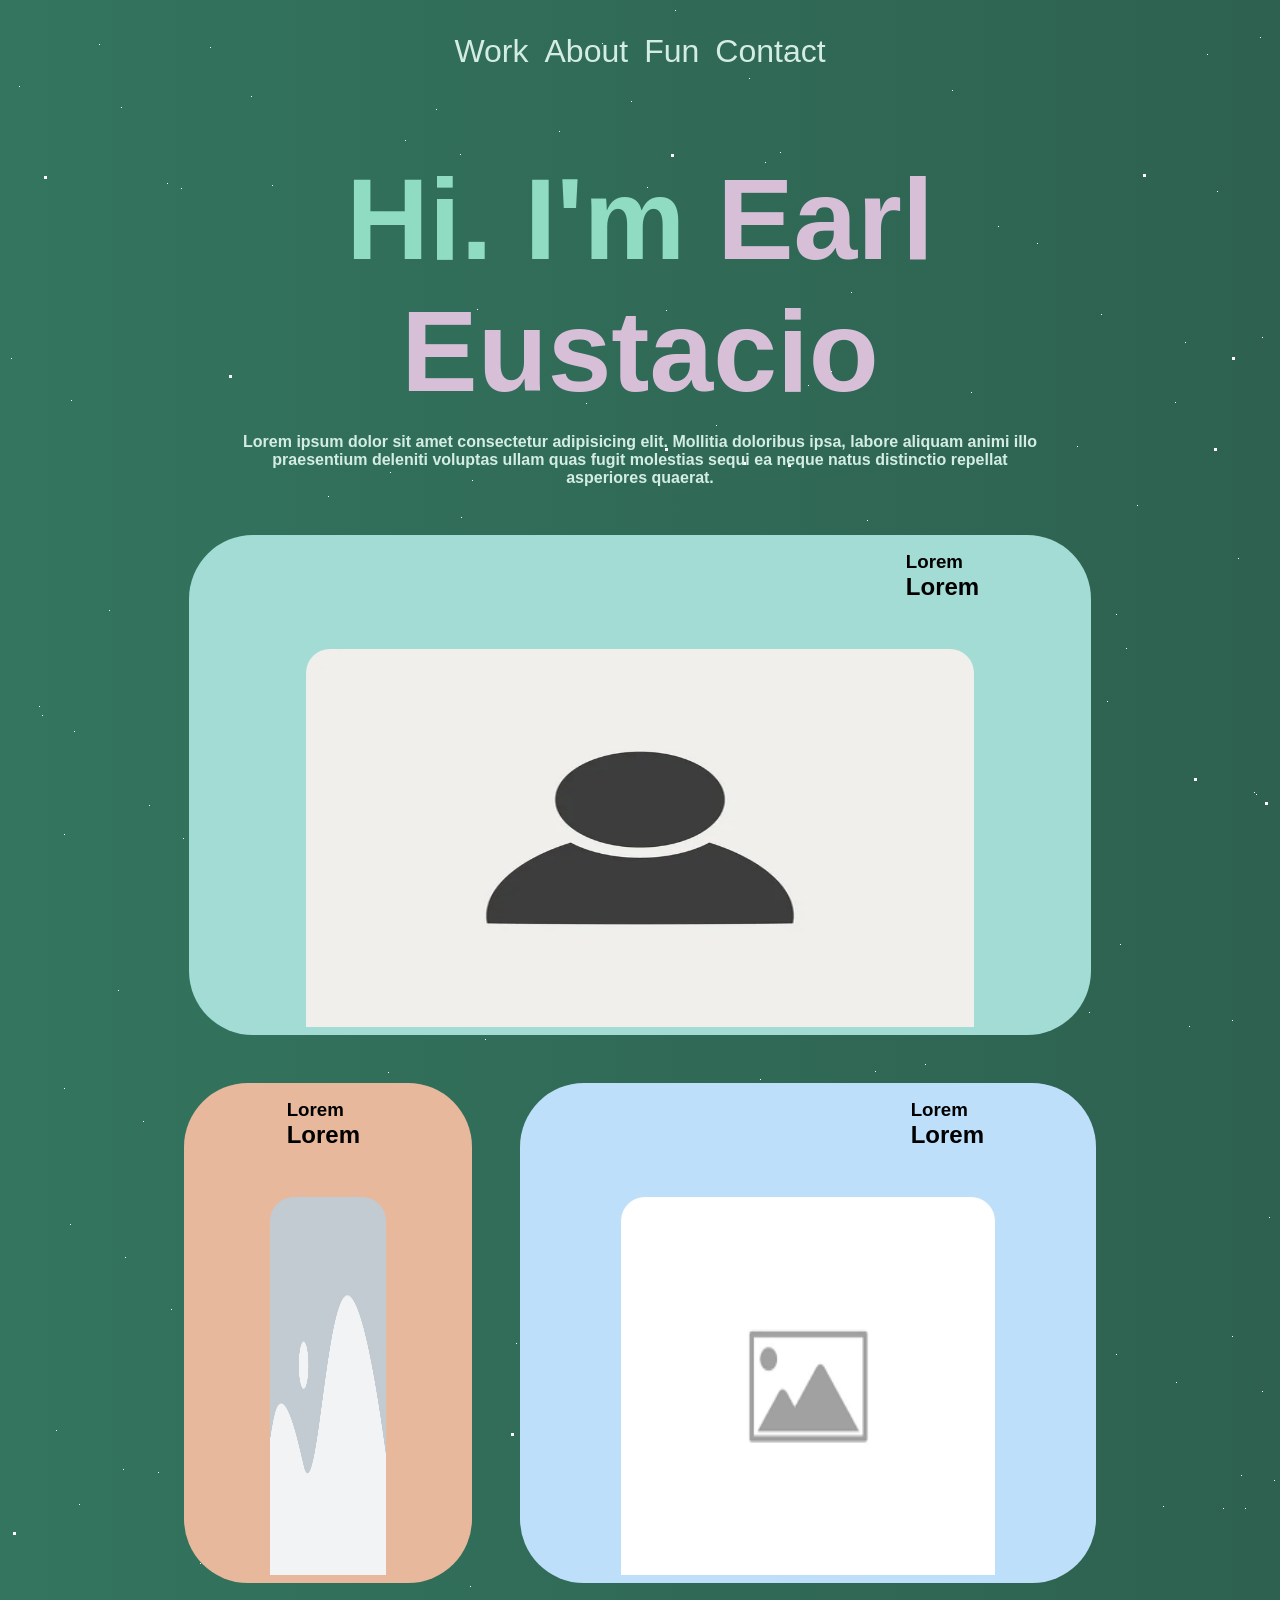
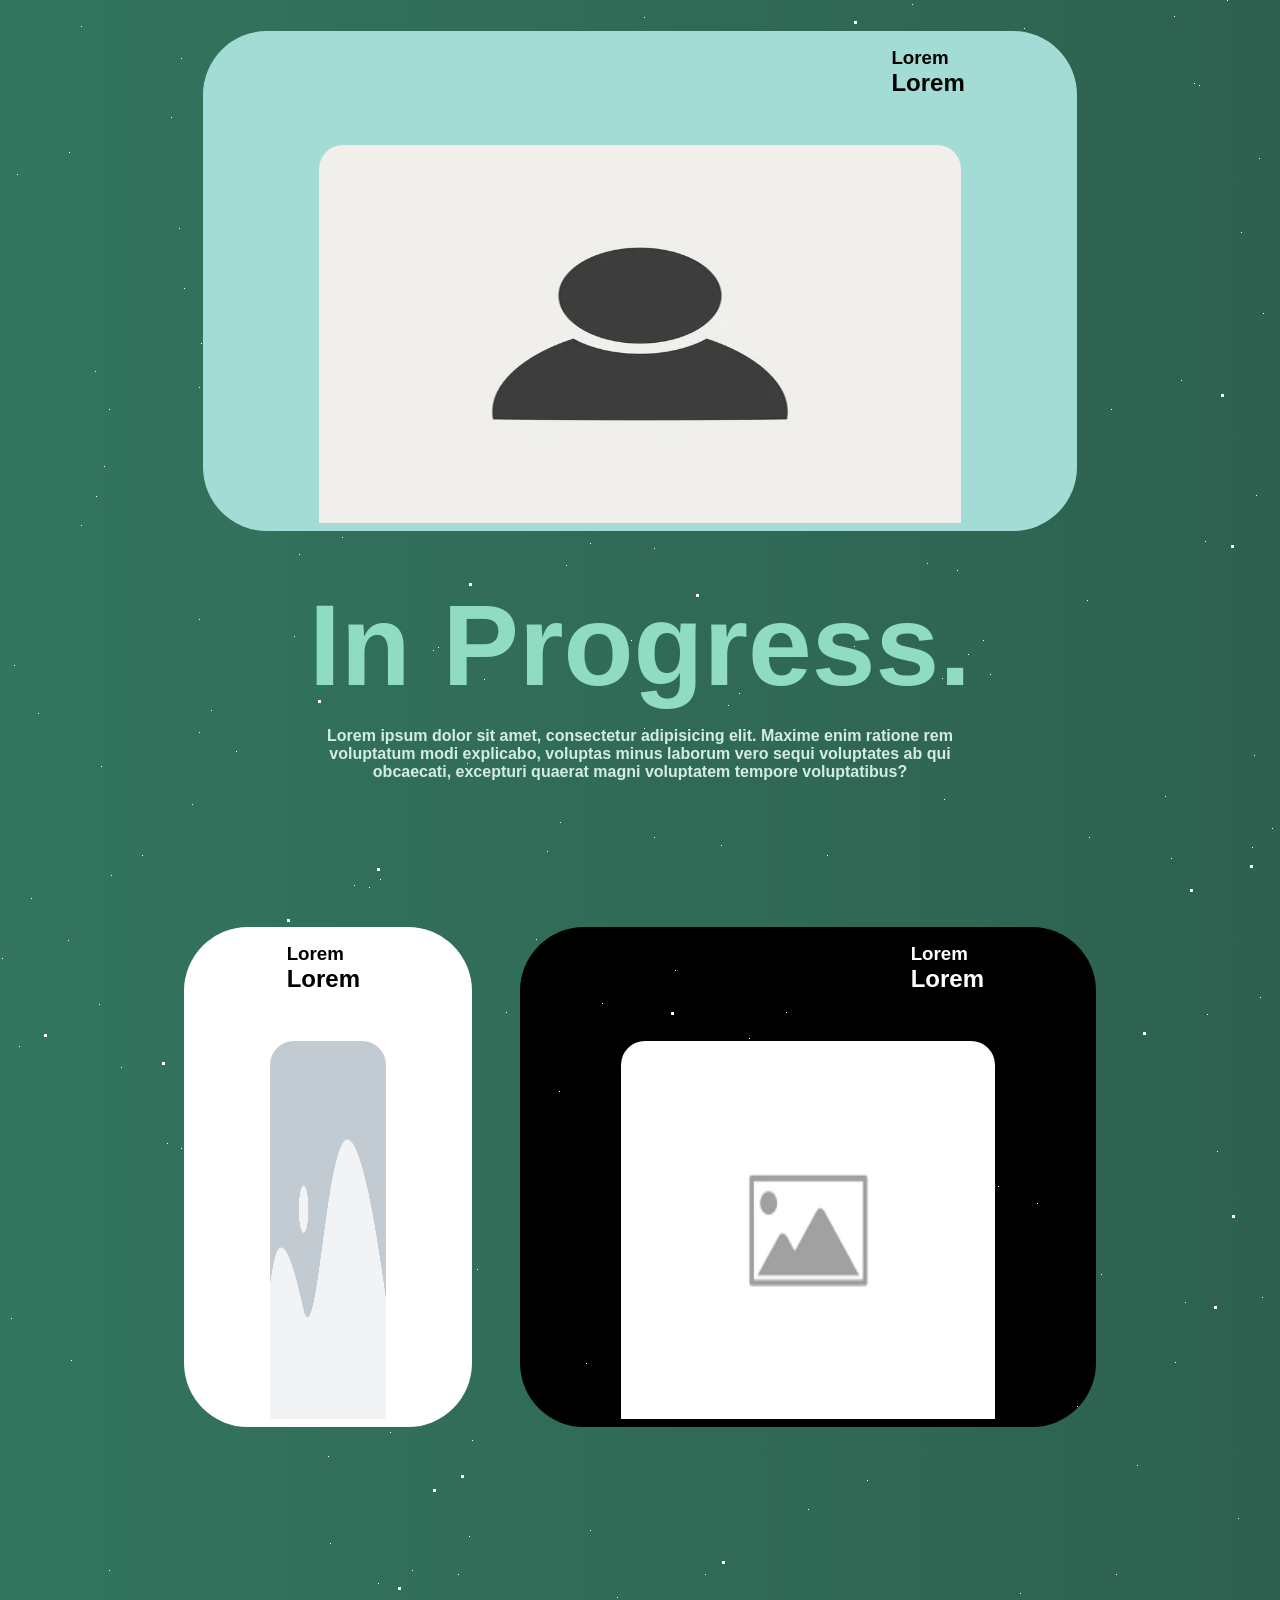
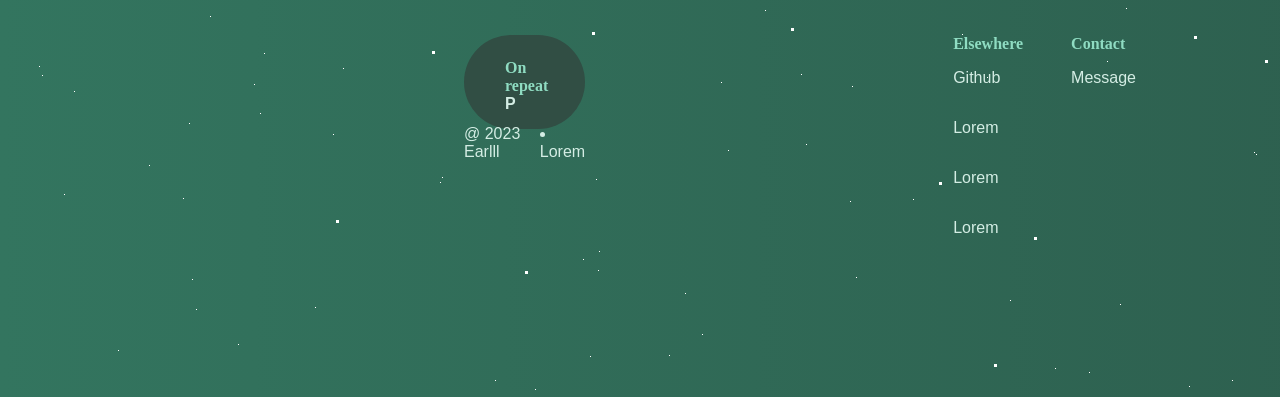
<file: index.html>
<!DOCTYPE html>
<html lang="en">
<head>
    <meta charset="UTF-8">
    <meta http-equiv="X-UA-Compatible" content="IE=edge">
    <meta name="viewport" content="width=device-width, initial-scale=1.0">
    <title>Sample 3</title>
    <link rel="icon" href="Images/icon.png" type="image/x-icon">
    <link rel="stylesheet" href="style.css">
</head>
<body>
    <div class="wrapper">
        <div class="particle"></div>
            <header>
                <nav>
                    <ul>
                        <li><a href="">Work</a></li>
                        <li><a href="">About</a></li>
                        <li><a href="">Fun</a></li>
                        <li><a href="">Contact</a></li>
                    </ul>
                </nav>
            </header>
        <div class="particle"></div>    
            <main>
                <div class="Introduction">
                    <h1>Hi. I'm <span class="glitch">Earl</span></h1>
                    <h1><span class="glitch2">Eustacio</span></h1>
                    <div class="parag">
                        <p>Lorem ipsum dolor sit amet consectetur adipisicing elit. Mollitia doloribus ipsa, labore aliquam animi illo praesentium deleniti voluptas ullam quas fugit molestias sequi ea neque natus distinctio repellat asperiores quaerat.</p>
                    </div>
                </div>

                <div class="cards-container">
                    <div class="cards">
                        <div class="description">
                            <h3>Lorem</h3>
                            <h2>Lorem</h2>
                        </div>
                        <div class="image-container">
                            <div class="box">
                                <img src="Images/1.jpg" alt="">
                            </div>
                            <p class="image-description">Lorem ipsum dolor, sit amet iditate nemo.</p>
                        </div>
                    </div>
                    <div class="cards">
                        <div class="description">
                            <h3>Lorem</h3>
                            <h2>Lorem</h2>
                        </div>
                        <div class="image-container">
                            <div class="box">
                                <img src="Images/2.jpg" alt="">
                            </div>
                            <p class="image-description">Lorem ipsum dolor, sit amet iditate nemo.</p>
                        </div>
                    </div>
                    <div class="cards">
                        <div class="description">
                            <h3>Lorem</h3>
                            <h2>Lorem</h2>
                        </div>
                        <div class="image-container">
                            <div class="box">
                                <img src="Images/3.png" alt="">
                            </div>
                            <p class="image-description">Lorem ipsum dolor, sit amet iditate nemo.</p>
                        </div>
                    </div>
                    <div class="cards">
                        <div class="description">
                            <h3>Lorem</h3>
                            <h2>Lorem</h2>
                        </div>
                        <div class="image-container">
                            <div class="box">
                                <img src="Images/1.jpg" alt="">
                            </div>
                            <p class="image-description">Lorem ipsum dolor, sit amet iditate nemo.</p>
                        </div>
                    </div>

                    <div class="cards">
                        <h1>In Progress.</h1>
                        <div class="parag">
                            <p>Lorem ipsum dolor sit amet, consectetur adipisicing elit. Maxime enim ratione rem voluptatum modi explicabo, voluptas minus laborum vero sequi voluptates ab qui obcaecati, excepturi quaerat magni voluptatem tempore voluptatibus?</p>
                        </div>
                    </div>

                    <div class="cards">
                        <div class="description">
                            <h3>Lorem</h3>
                            <h2>Lorem</h2>
                        </div>
                        <div class="image-container">
                            <div class="box">
                                <img src="Images/2.jpg" alt="">
                            </div>
                            <p class="image-description">Lorem ipsum dolor, sit amet iditate nemo.</p>
                        </div>
                    </div>
                    <div class="cards">
                        <div class="description">
                            <h3>Lorem</h3>
                            <h2>Lorem</h2>
                        </div>
                        <div class="image-container">
                            <div class="box">
                                <img src="Images/3.png" alt="">
                            </div>
                            <p class="image-description">Lorem ipsum dolor, sit amet iditate nemo.</p>
                        </div>
                    </div>
                </div>
            </main>
        <div class="particle"></div>
            <footer>
                <div class="spotify-container">
                    <div class="spotify">
                        <div class="logo"></div>
                        <div class="song">
                            <h4>On repeat</h4>
                            <p>P</p>
                        </div>
                    </div>
                </div>
                <div class="make">
                    <ol class="">
                        <li>@ 2023 Earlll</li>
                        <li class="animation">Lorem</li>
                    </ol>
                </div>
                <div class="contact1">
                    <div class="list">
                        <h4>Elsewhere</h4>
                        <ul>
                            <li><a href="">Github</a></li>
                            <li><a href="">Lorem</a></li>
                            <li><a href="">Lorem</a></li>
                            <li><a href="">Lorem</a></li>
                        </ul>
                    </div>
                </div>
                <div class="contact2">
                    <div class="list">
                        <h4>Contact</h4>
                        <ul>
                            <li><a href="">Message</a></li>
                        </ul>
                    </div>
                </div>
            </footer>
    </div>


    
</body>
</html>
</file>
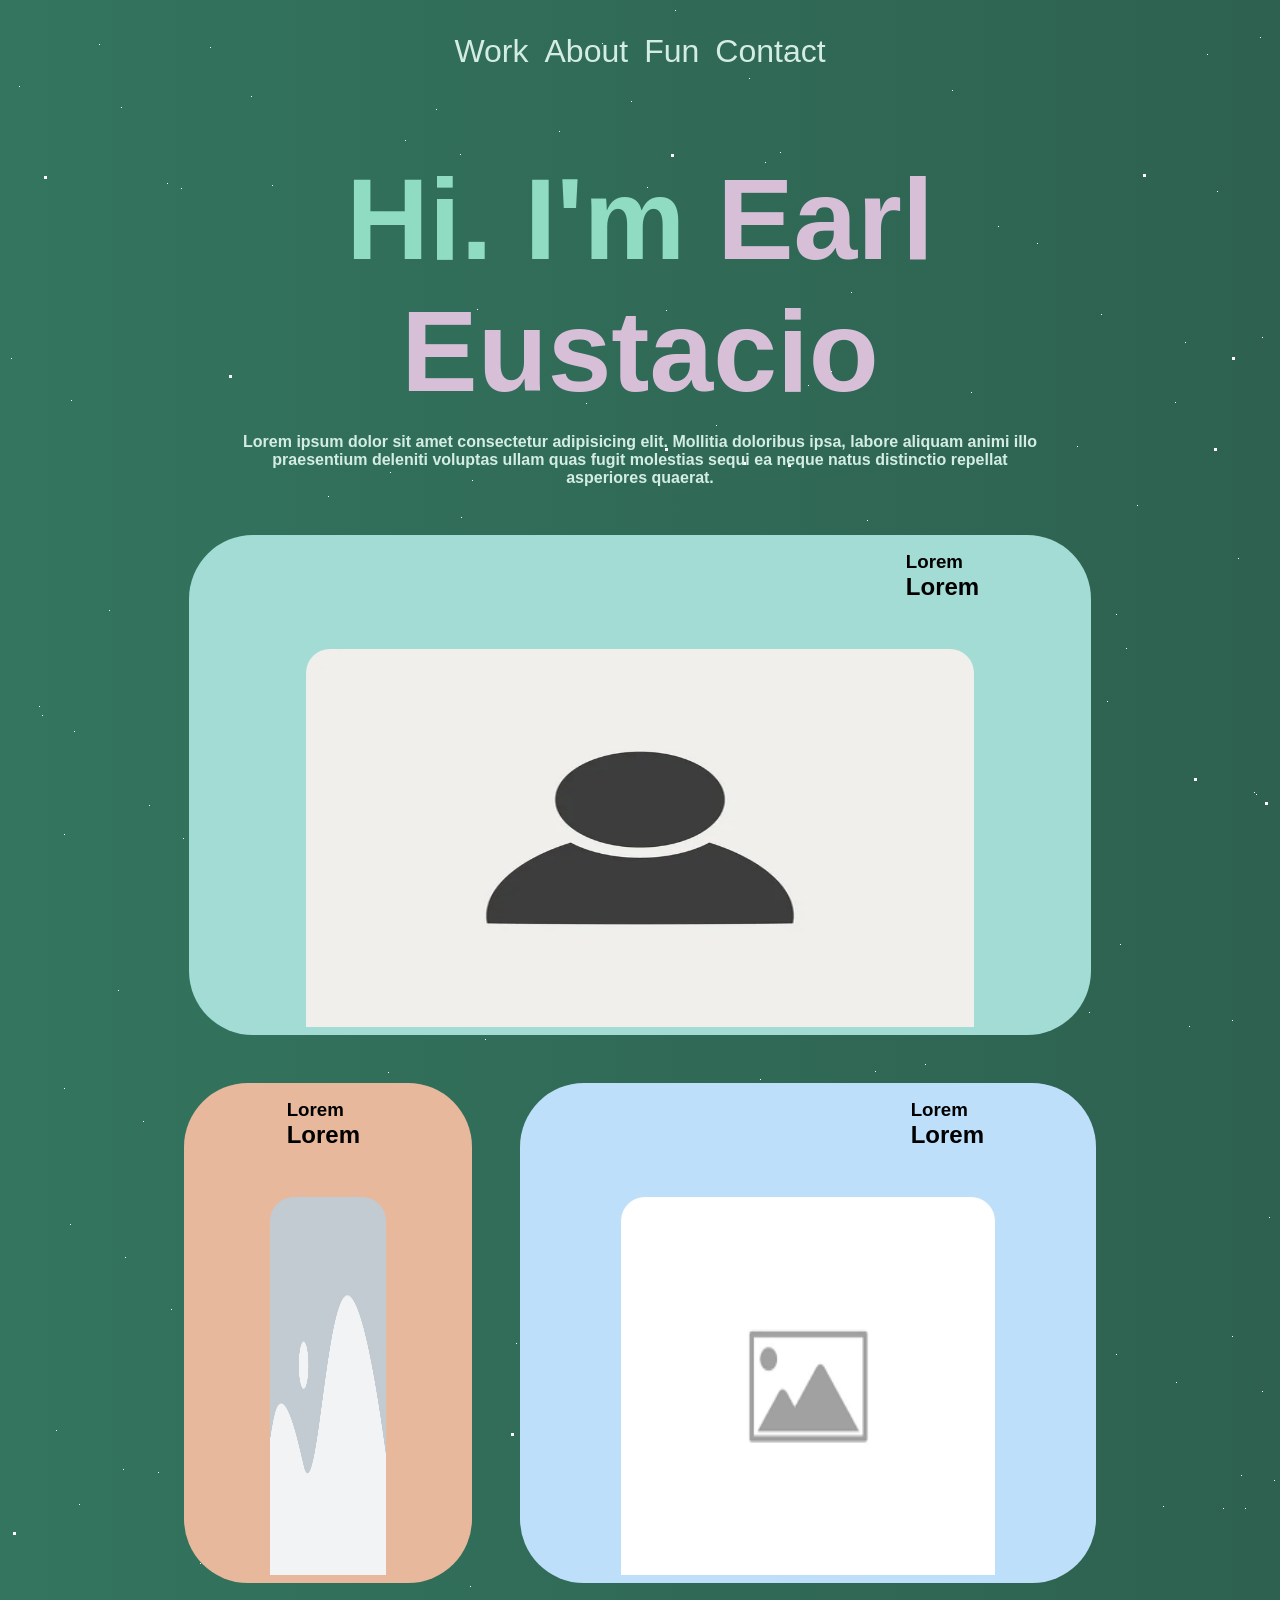
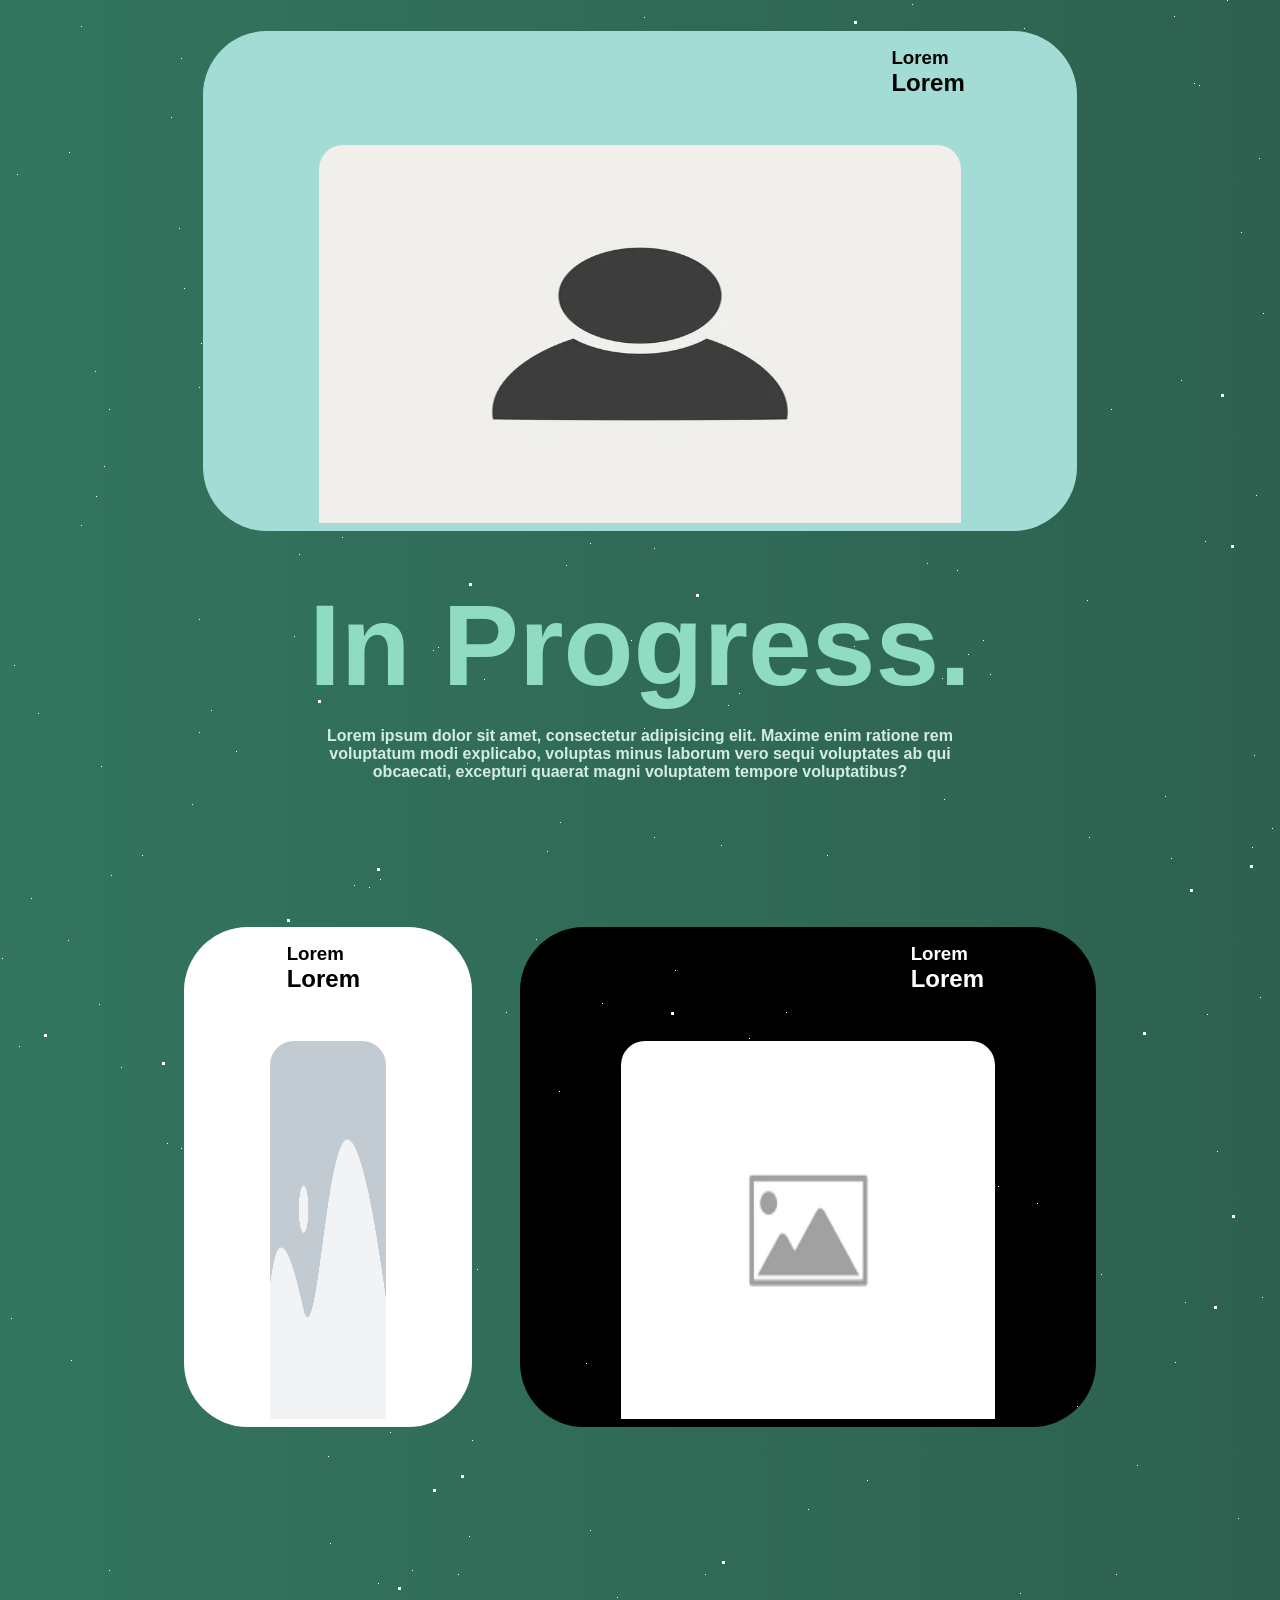
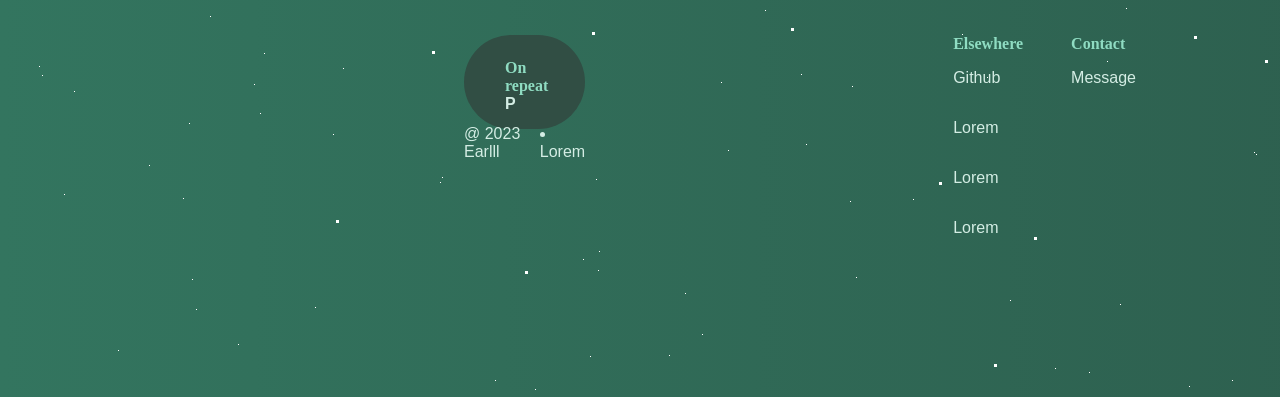
<file: Sample 3/index.html>
<!DOCTYPE html>
<html lang="en">
<head>
    <meta charset="UTF-8">
    <meta http-equiv="X-UA-Compatible" content="IE=edge">
    <meta name="viewport" content="width=device-width, initial-scale=1.0">
    <title>Sample 3</title>
    <link rel="stylesheet" href="style.css">
</head>
<body>
    <div class="wrapper">
        <div class="particle"></div>
            <header>
                <nav>
                    <ul>
                        <li><a href="">Work</a></li>
                        <li><a href="">About</a></li>
                        <li><a href="">Fun</a></li>
                        <li><a href="">Contact</a></li>
                    </ul>
                </nav>
            </header>
        <div class="particle"></div>
            <main>
                <div class="Introduction">
                    <h1>Hi. I'm <span class="glitch">Earl</span></h1>
                    <h1><span class="glitch2">Eustacio</span></h1>
                    <div class="parag">
                        <p>Lorem ipsum dolor sit amet consectetur adipisicing elit. Mollitia doloribus ipsa, labore aliquam animi illo praesentium deleniti voluptas ullam quas fugit molestias sequi ea neque natus distinctio repellat asperiores quaerat.</p>
                    </div>
                </div>

                <div class="cards-container">
                    <div class="cards">
                        <div class="description">
                            <h3>Lorem</h3>
                            <h2>Lorem</h2>
                        </div>
                        <div class="image-container">
                            <div class="box">
                                <img src="Images/1.jpg" alt="">
                            </div>
                            <p class="image-description">Lorem ipsum dolor, sit amet iditate nemo.</p>
                        </div>
                    </div>
                    <div class="cards">
                        <div class="description">
                            <h3>Lorem</h3>
                            <h2>Lorem</h2>
                        </div>
                        <div class="image-container">
                            <div class="box">
                                <img src="Images/2.jpg" alt="">
                            </div>
                            <p class="image-description">Lorem ipsum dolor, sit amet iditate nemo.</p>
                        </div>
                    </div>
                    <div class="cards">
                        <div class="description">
                            <h3>Lorem</h3>
                            <h2>Lorem</h2>
                        </div>
                        <div class="image-container">
                            <div class="box">
                                <img src="Images/3.png" alt="">
                            </div>
                            <p class="image-description">Lorem ipsum dolor, sit amet iditate nemo.</p>
                        </div>
                    </div>
                    <div class="cards">
                        <div class="description">
                            <h3>Lorem</h3>
                            <h2>Lorem</h2>
                        </div>
                        <div class="image-container">
                            <div class="box">
                                <img src="Images/1.jpg" alt="">
                            </div>
                            <p class="image-description">Lorem ipsum dolor, sit amet iditate nemo.</p>
                        </div>
                    </div>

                    <div class="cards">
                        <h1>In Progress.</h1>
                        <div class="parag">
                            <p>Lorem ipsum dolor sit amet, consectetur adipisicing elit. Maxime enim ratione rem voluptatum modi explicabo, voluptas minus laborum vero sequi voluptates ab qui obcaecati, excepturi quaerat magni voluptatem tempore voluptatibus?</p>
                        </div>
                    </div>

                    <div class="cards">
                        <div class="description">
                            <h3>Lorem</h3>
                            <h2>Lorem</h2>
                        </div>
                        <div class="image-container">
                            <div class="box">
                                <img src="Images/2.jpg" alt="">
                            </div>
                            <p class="image-description">Lorem ipsum dolor, sit amet iditate nemo.</p>
                        </div>
                    </div>
                    <div class="cards">
                        <div class="description">
                            <h3>Lorem</h3>
                            <h2>Lorem</h2>
                        </div>
                        <div class="image-container">
                            <div class="box">
                                <img src="Images/3.png" alt="">
                            </div>
                            <p class="image-description">Lorem ipsum dolor, sit amet iditate nemo.</p>
                        </div>
                    </div>
                </div>
            </main>
        <div class="particle"></div>
            <footer>
                <div class="spotify-container">
                    <div class="spotify">
                        <div class="logo"></div>
                        <div class="song">
                            <h4>On repeat</h4>
                            <p>P</p>
                        </div>
                    </div>
                </div>
                <div class="make">
                    <ol class="">
                        <li>@ 2023 Earlll</li>
                        <li class="animation">Lorem</li>
                    </ol>
                </div>
                <div class="contact1">
                    <div class="list">
                        <h4>Elsewhere</h4>
                        <ul>
                            <li><a href="">Github</a></li>
                            <li><a href="">Lorem</a></li>
                            <li><a href="">Lorem</a></li>
                            <li><a href="">Lorem</a></li>
                        </ul>
                    </div>
                </div>
                <div class="contact2">
                    <div class="list">
                        <h4>Contact</h4>
                        <ul>
                            <li><a href="">Message</a></li>
                        </ul>
                    </div>
                </div>
            </footer>
    </div>


    
</body>
</html>
</file>
<file: style.css>
* {
    margin: 0;
    padding: 0;
    box-sizing: border-box;
}

body{
    color: var(--color--green400);
    background-color: var(--color-green800);
}
/* scrollbar */
::-webkit-scrollbar{
    width: 12px;
}
::-webkit-scrollbar-thumb{
    border: 2px solid rgb(10,21,36);
    border-radius: 10px;
    background-color: var(--color--green300);
}
/* animations */
.wrapper{
    background: linear-gradient(270deg, #0a1b12, #233831, #33755f);
    background-size: 600% 600%;

    -webkit-animation: AnimationName 20s ease infinite;
    animation: AnimationName 20s ease infinite;
}
@-webkit-keyframes AnimationName {
    0%{background-position:0% 50%}
    50%{background-position:100% 50%}
    100%{background-position:0% 50%}
}
@keyframes AnimationName {
    0%{background-position:0% 50%}
    50%{background-position:100% 50%}
    100%{background-position:0% 50%}
}
/* particles */
.particle,
.particle::after {
  background: transparent;
}
.particle::after {
  position: absolute;
  content: '';
  top: 2560px;
}
.particle:nth-child(1) {
  animation: particles 60s linear infinite;
}
.particle:nth-child(1), .particle:nth-child(1)::after {
  box-shadow: 0 0 white, 1342px 1684px white, 2505px 2293px white, 1873px 347px white, 2254px 1148px white, 664px 1217px white, 2124px 454px white, 64px 1088px white, 1361px 2294px white, 566px 1490px white, 405px 140px white, 786px 52px white, 856px 917px white, 942px 2278px white, 2549px 129px white, 913px 839px white, 808px 549px white, 171px 1717px white, 1934px 575px white, 601px 1577px white, 516px 1343px white, 1353px 2303px white, 787px 1996px white, 1256px 794px white, 544px 1644px white, 2147px 533px white, 1713px 2362px white, 2182px 1622px white, 1557px 689px white, 1036px 1736px white, 354px 2485px white, 1480px 135px white, 2493px 2179px white, 461px 517px white, 343px 708px white, 663px 1851px white, 189px 763px white, 416px 1249px white, 2319px 1880px white, 2024px 2270px white, 330px 583px white, 617px 637px white, 310px 2064px white, 669px 1185px white, 1729px 2133px white, 765px 162px white, 1579px 250px white, 142px 2455px white, 2224px 334px white, 1181px 1980px white, 402px 1139px white, 2245px 2163px white, 2154px 2269px white, 1980px 1569px white, 184px 1888px white, 2357px 1439px white, 1426px 575px white, 485px 1039px white, 987px 717px white, 2498px 1764px white, 2286px 73px white, 71px 400px white, 2330px 837px white, 2412px 1438px white, 256px 1503px white, 2517px 2463px white, 199px 2219px white, 951px 1428px white, 123px 1469px white, 1789px 285px white, 1995px 2128px white, 1609px 1652px white, 2035px 67px white, 1223px 1508px white, 1526px 2182px white, 2502px 1913px white, 2553px 253px white, 1850px 2503px white, 101px 2366px white, 1642px 2061px white, 448px 1968px white, 1336px 99px white, 1077px 446px white, 258px 1233px white, 1474px 430px white, 1667px 820px white, 1963px 661px white, 209px 2558px white, 722px 1656px white, 1260px 37px white, 390px 472px white, 2077px 1573px white, 2169px 2544px white, 971px 392px white, 464px 2092px white, 998px 226px white, 38px 2313px white, 898px 1267px white, 469px 576px white, 920px 1422px white, 293px 2018px white, 654px 2437px white, 1726px 1144px white, 2379px 1086px white, 598px 910px white, 854px 2246px white, 1368px 47px white, 1232px 1336px white, 760px 1079px white, 2216px 949px white, 1232px 1020px white, 1828px 971px white, 2284px 1014px white, 768px 1252px white, 631px 101px white, 1695px 1337px white, 342px 2137px white, 801px 714px white, 1717px 968px white, 1925px 722px white, 1171px 2458px white, 1872px 528px white, 2526px 1021px white, 1116px 1354px white, 2358px 958px white, 199px 1987px white, 1676px 1889px white, 1303px 193px white, 959px 1982px white, 1263px 1913px white, 1695px 297px white, 495px 1020px white, 2207px 64px white, 1719px 2526px white, 2125px 2156px white, 831px 371px white, 2481px 88px white, 2534px 1959px white, 149px 805px white, 181px 188px white, 2251px 642px white, 2216px 1937px white, 1783px 2236px white, 1227px 1600px white, 291px 2112px white, 2443px 573px white, 2307px 447px white, 2096px 1168px white, 2202px 560px white, 1566px 1862px white, 1523px 733px white, 1262px 337px white, 1165px 2396px white, 827px 2455px white, 1241px 1475px white, 631px 2240px white, 2129px 1418px white, 875px 1071px white, 1194px 1683px white, 1031px 1679px white, 1540px 1103px white, 1217px 191px white, 56px 1430px white, 2295px 2162px white, 806px 784px white, 99px 44px white, 2036px 1917px white, 851px 292px white, 311px 2552px white, 2144px 2537px white, 1558px 2325px white, 2170px 1924px white, 2400px 166px white, 1656px 2224px white, 1241px 1832px white, 328px 496px white, 1636px 2135px white, 1075px 1831px white, 2344px 550px white, 1872px 1176px white, 1245px 1508px white, 890px 1264px white, 1821px 1271px white, 2248px 534px white, 1430px 563px white, 235px 1195px white, 1938px 1533px white, 1936px 829px white, 412px 610px white, 1137px 505px white, 1771px 733px white, 702px 974px white, 2269px 1901px white, 2184px 506px white, 811px 2548px white, 104px 2066px white, 536px 2539px white, 2429px 1475px white, 70px 1224px white, 1238px 558px white, 1792px 1288px white, 1422px 2352px white, 1677px 1240px white, 2328px 112px white, 238px 984px white, 1023px 1792px white, 1727px 1777px white, 2349px 1251px white, 2111px 413px white, 1086px 1184px white, 1207px 54px white, 1766px 168px white, 644px 2328px white, 199px 2332px white, 1254px 2355px white, 274px 1789px white, 1518px 2496px white, 2491px 932px white, 436px 109px white, 1830px 1500px white, 1055px 1008px white, 378px 623px white, 2080px 2044px white, 260px 753px white, 2097px 1349px white, 2237px 197px white, 1834px 177px white, 2406px 791px white, 1723px 212px white, 916px 1407px white, 369px 2071px white, 734px 1914px white, 427px 1570px white, 196px 949px white, 192px 2404px white, 1101px 314px white, 1577px 2019px white, 774px 1939px white, 1656px 349px white, 109px 610px white, 528px 1799px white, 852px 726px white, 2416px 1988px white, 1034px 1162px white, 2119px 1063px white, 42px 715px white, 2194px 2495px white, 333px 774px white, 1176px 1382px white, 983px 2240px white, 31px 2498px white, 1516px 1556px white, 1908px 1475px white, 595px 1820px white, 210px 656px white, 547px 2451px white, 2228px 1029px white, 2513px 2250px white, 1583px 1582px white, 1844px 545px white, 1871px 418px white, 968px 2254px white, 466px 1154px white, 727px 2240px white, 720px 2005px white, 1968px 1398px white, 1111px 2009px white, 654px 2148px white, 1003px 1361px white, 1971px 1393px white, 2531px 2443px white, 912px 1604px white, 323px 1664px white, 2447px 933px white, 560px 2422px white, 2004px 194px white, 669px 995px white, 1199px 1685px white, 602px 43px white, 988px 1270px white, 535px 1029px white, 2371px 1127px white, 372px 1223px white, 2549px 2151px white, 484px 2279px white, 1346px 916px white, 375px 1444px white, 1262px 1391px white, 2158px 2478px white, 1254px 792px white, 867px 520px white, 2144px 2376px white, 1477px 1021px white, 2539px 1958px white, 2017px 702px white, 201px 1943px white, 1573px 776px white, 14px 2265px white, 2139px 1291px white, 621px 1641px white, 299px 2154px white, 433px 2250px white, 1037px 243px white, 2094px 801px white, 118px 990px white, 1843px 878px white, 2500px 1279px white, 2097px 2246px white, 2045px 70px white, 1274px 1480px white, 962px 674px white, 2497px 160px white, 2516px 278px white, 841px 2050px white, 1120px 944px white, 1638px 678px white, 2511px 1637px white, 1727px 1365px white, 2100px 1619px white, 506px 52px white, 442px 817px white, 1753px 2557px white, 1751px 2237px white, 2084px 707px white, 739px 2293px white, 2528px 294px white, 1805px 316px white, 477px 2105px white, 369px 2487px white, 1876px 826px white, 470px 1586px white, 158px 1472px white, 380px 2479px white, 1024px 1628px white, 585px 1707px white, 840px 1241px white, 2052px 963px white, 2390px 94px white, 660px 1875px white, 1020px 633px white, 409px 355px white, 1089px 1012px white, 583px 899px white, 388px 1072px white, 69px 1752px white, 1852px 1136px white, 721px 722px white, 1551px 2204px white, 111px 2475px white, 1070px 1954px white, 96px 2096px white, 466px 1253px white, 664px 360px white, 143px 1121px white, 1793px 1301px white, 647px 187px white, 2049px 2237px white, 596px 819px white, 1412px 2200px white, 272px 185px white, 1087px 2200px white, 1185px 342px white, 2317px 330px white, 19px 86px white, 909px 2226px white, 2083px 760px white, 2428px 1626px white, 2507px 913px white, 1718px 864px white, 1175px 402px white, 559px 131px white, 1839px 1285px white, 2346px 1739px white, 1798px 1369px white, 2268px 1537px white, 458px 614px white, 2383px 1267px white, 927px 2163px white, 1604px 2036px white, 260px 2543px white, 1953px 804px white, 1010px 940px white, 1126px 648px white, 2174px 1776px white, 1901px 1051px white, 1988px 298px white, 863px 1934px white, 799px 2337px white, 790px 1913px white, 2346px 728px white, 1392px 5px white, 1682px 401px white, 613px 1686px white, 1019px 1687px white, 81px 2125px white, 2475px 2015px white, 311px 2026px white, 1593px 2480px white, 716px 425px white, 1416px 1336px white, 2080px 2159px white, 1705px 1623px white, 183px 838px white, 1392px 1479px white, 2064px 2422px white, 2099px 231px white, 1308px 2185px white, 590px 570px white, 721px 2445px white, 666px 310px white, 1609px 2425px white, 1441px 1210px white, 1775px 2272px white, 17px 1774px white, 2511px 1116px white, 590px 2143px white, 1324px 1163px white, 81px 1626px white, 167px 183px white, 460px 154px white, 1929px 430px white, 1163px 1506px white, 728px 2305px white, 1326px 2446px white, 326px 2265px white, 2448px 2471px white, 1062px 1677px white, 807px 2062px white, 1607px 1126px white, 728px 790px white, 488px 2245px white, 1706px 641px white, 1702px 1882px white, 1089px 2437px white, 2150px 254px white, 557px 1550px white, 1883px 1975px white, 1427px 1389px white, 1707px 1879px white, 1373px 747px white, 1269px 1217px white, 217px 1863px white, 2268px 392px white, 942px 1534px white, 2038px 2289px white, 2032px 602px white, 1744px 760px white, 2261px 684px white, 1259px 1758px white, 1727px 2066px white, 599px 891px white, 611px 1947px white, 1494px 2054px white, 675px 10px white, 1593px 1689px white, 1327px 640px white, 2068px 1621px white, 705px 614px white, 1846px 1130px white, 125px 1257px white, 2502px 2472px white, 200px 1563px white, 1524px 641px white, 2351px 778px white, 1454px 2063px white, 990px 2274px white, 1912px 744px white, 2121px 726px white, 2100px 1575px white, 417px 1580px white, 1116px 614px white, 1788px 1726px white, 1296px 2088px white, 1523px 2091px white, 1252px 2447px white, 1864px 1559px white, 1471px 1072px white, 1778px 822px white, 1916px 534px white, 2010px 722px white, 1840px 869px white, 644px 1617px white, 2249px 2039px white, 2229px 1928px white, 1888px 420px white, 685px 933px white, 1107px 701px white, 1876px 1835px white, 721px 2532px white, 1935px 2244px white, 983px 1340px white, 39px 706px white, 2337px 97px white, 2552px 245px white, 1272px 2428px white, 179px 1828px white, 1913px 1568px white, 210px 47px white, 2293px 863px white, 254px 724px white, 1470px 1359px white, 332px 1491px white, 2311px 301px white, 1480px 2560px white, 251px 96px white, 1619px 2176px white, 2469px 1038px white, 1793px 2288px white, 284px 1904px white, 850px 841px white, 1688px 1752px white, 192px 919px white, 472px 480px white, 121px 107px white, 1653px 1482px white, 109px 2009px white, 74px 731px white, 315px 947px white, 64px 834px white, 957px 2170px white, 326px 2239px white, 95px 1971px white, 1174px 1616px white, 780px 152px white, 1588px 404px white, 68px 2540px white, 749px 78px white, 236px 2351px white, 477px 1650px white, 440px 822px white, 1205px 2141px white, 586px 403px white, 952px 90px white, 795px 1203px white, 2084px 999px white, 637px 1108px white, 1793px 33px white, 2340px 1486px white, 211px 2310px white, 2483px 2089px white, 2267px 1470px white, 438px 2247px white, 209px 1777px white, 2397px 2294px white, 2164px 100px white, 2px 2558px white, 79px 1504px white, 181px 1658px white, 1608px 2105px white, 765px 650px white, 2382px 2354px white, 1688px 2285px white, 1479px 155px white, 636px 2552px white, 618px 1633px white, 1930px 108px white, 566px 2165px white, 1961px 1007px white, 2497px 2245px white, 735px 1855px white, 2235px 2203px white, 1189px 1026px white, 467px 2363px white, 2079px 2464px white, 1699px 2156px white, 452px 318px white, 978px 1095px white, 2001px 148px white, 2474px 1317px white, 1983px 2216px white, 2060px 1258px white, 1359px 265px white, 2088px 1280px white, 2314px 1661px white, 1579px 21px white, 171px 1309px white, 294px 2236px white, 925px 1064px white, 2269px 1629px white, 11px 358px white, 808px 385px white, 1816px 128px white, 477px 309px white, 1993px 2126px white, 1256px 2095px white, 1395px 1265px white, 944px 2399px white, 2345px 2496px white, 1359px 1856px white, 1628px 1581px white, 1477px 777px white, 1562px 1422px white, 264px 693px white, 2244px 21px white, 1372px 854px white, 1615px 1537px white, 1504px 2371px white, 1465px 1518px white, 1315px 1782px white, 590px 996px white, 1911px 391px white;
  width: 1px;
  height: 1px;
}
.particle:nth-child(2) {
  animation: particles 120s linear infinite;
}
.particle:nth-child(2), .particle:nth-child(2)::after {
  box-shadow: 0 0 white, 1408px 312px white, 297px 1760px white, 601px 1087px white, 634px 240px white, 1746px 678px white, 1697px 37px white, 214px 902px white, 877px 39px white, 1569px 4px white, 401px 184px white, 1025px 1134px white, 1080px 1306px white, 499px 337px white, 1508px 2232px white, 2204px 1556px white, 586px 1879px white, 344px 863px white, 1204px 471px white, 673px 1248px white, 573px 1832px white, 1845px 259px white, 559px 1055px white, 1680px 902px white, 2311px 1833px white, 736px 1025px white, 1390px 1116px white, 2450px 1794px white, 1897px 2148px white, 770px 1959px white, 2023px 2365px white, 991px 1423px white, 1590px 585px white, 1854px 1021px white, 691px 2464px white, 552px 471px white, 418px 2471px white, 1623px 40px white, 662px 199px white, 1837px 635px white, 2016px 1020px white, 2142px 2041px white, 44px 868px white, 271px 656px white, 2248px 1267px white, 2027px 31px white, 204px 1675px white, 620px 147px white, 1894px 821px white, 2105px 1353px white, 2237px 1282px white, 375px 766px white, 379px 2135px white, 2321px 78px white, 91px 2160px white, 8px 909px white, 2547px 1557px white, 542px 1439px white, 2264px 50px white, 555px 521px white, 2071px 815px white, 2296px 221px white, 73px 2523px white, 2391px 213px white, 2290px 405px white, 1594px 1130px white, 141px 2397px white, 1402px 829px white, 2264px 238px white, 1401px 2455px white, 1390px 1994px white, 954px 620px white, 581px 1433px white, 857px 1481px white, 672px 2066px white, 423px 1928px white, 2244px 1606px white, 2297px 2053px white, 1195px 433px white, 1260px 257px white, 260px 56px white, 498px 548px white, 2142px 334px white, 2454px 7px white, 1312px 327px white, 1663px 214px white, 1239px 1430px white, 1118px 589px white, 682px 1513px white, 2264px 1314px white, 1342px 685px white, 1896px 1059px white, 79px 1580px white, 2027px 371px white, 1864px 2199px white, 854px 1791px white, 312px 1262px white, 1521px 1532px white, 308px 2540px white, 2433px 1124px white, 2291px 25px white, 740px 63px white, 2022px 2349px white, 2164px 393px white, 1911px 1363px white, 719px 434px white, 493px 288px white, 2442px 9px white, 134px 1429px white, 828px 2081px white, 1133px 1356px white, 249px 2361px white, 1839px 1029px white, 570px 1160px white, 325px 429px white, 2522px 225px white, 373px 1763px white, 541px 856px white, 189px 2319px white, 1035px 823px white, 65px 1417px white, 2520px 2410px white, 111px 323px white, 460px 1308px white, 2153px 495px white, 733px 87px white, 1523px 2059px white, 2465px 393px white, 2480px 2181px white, 2244px 1716px white, 454px 664px white, 1914px 1365px white, 1648px 1518px white, 966px 1235px white, 2053px 677px white, 1082px 1209px white, 1995px 1355px white, 1222px 781px white, 2463px 54px white, 607px 580px white, 1109px 1434px white, 1363px 1496px white, 1709px 423px white, 1655px 193px white, 692px 2461px white, 930px 28px white, 659px 1425px white, 1689px 299px white, 1134px 1220px white, 776px 2488px white, 1332px 927px white, 1809px 44px white, 208px 1681px white, 1812px 909px white, 202px 356px white, 294px 1502px white, 2155px 2437px white, 2137px 228px white, 92px 144px white, 253px 844px white, 2488px 82px white, 1704px 2512px white, 1047px 1459px white, 425px 1071px white, 2170px 2036px white, 13px 374px white, 288px 2127px white, 1914px 1622px white, 1980px 967px white, 1960px 2268px white, 2269px 1563px white, 2134px 767px white, 1817px 2369px white, 1458px 229px white, 1976px 654px white, 956px 537px white, 1342px 1321px white, 2251px 1093px white, 218px 2282px white, 1340px 1587px white, 173px 1701px white, 1449px 1377px white, 1350px 416px white, 1527px 1167px white, 1135px 784px white, 2006px 1526px white, 864px 2195px white, 2464px 2346px white, 913px 896px white, 1642px 626px white, 782px 367px white, 593px 2423px white, 1005px 1391px white, 2162px 1849px white, 1299px 1735px white, 2393px 74px white, 2472px 439px white, 946px 2430px white, 1432px 1628px white, 2010px 293px white, 1265px 136px white;
  width: 2px;
  height: 2px;
}
.particle:nth-child(3) {
  animation: particles 180s linear infinite;
}
.particle:nth-child(3), .particle:nth-child(3)::after {
  box-shadow: 0 0 white, 1950px 1915px white, 1695px 1684px white, 2549px 2211px white, 1567px 2334px white, 281px 1415px white, 432px 691px white, 1194px 676px white, 702px 1964px white, 44px 74px white, 1838px 289px white, 601px 1949px white, 1143px 72px white, 433px 529px white, 2480px 1098px white, 1190px 2387px white, 461px 515px white, 1282px 2055px white, 2107px 1097px white, 2271px 197px white, 525px 911px white, 1221px 1892px white, 1524px 1301px white, 1756px 1372px white, 1329px 1691px white, 2403px 346px white, 2078px 2155px white, 1034px 877px white, 336px 860px white, 287px 1930px white, 665px 346px white, 1406px 1827px white, 722px 601px white, 511px 1331px white, 645px 1626px white, 546px 1571px white, 13px 1430px white, 1963px 902px white, 1390px 2025px white, 939px 822px white, 2032px 1384px white, 2232px 2083px white, 1316px 1716px white, 2008px 803px white, 1994px 1929px white, 1651px 1624px white, 382px 1911px white, 162px 2560px white, 2010px 933px white, 1231px 2043px white, 1214px 346px white, 318px 2198px white, 1310px 312px white, 1232px 255px white, 1291px 1857px white, 1536px 1849px white, 743px 360px white, 994px 1004px white, 2334px 2389px white, 229px 273px white, 469px 2081px white, 287px 2417px white, 655px 1945px white, 1477px 809px white, 1520px 11px white, 1946px 672px white, 1556px 1986px white, 758px 1600px white, 377px 2366px white, 1896px 1352px white, 696px 2092px white, 2141px 2186px white, 2524px 365px white, 854px 1519px white, 1250px 2363px white, 1621px 2506px white, 1510px 228px white, 2383px 1892px white, 674px 1680px white, 1611px 1101px white, 685px 2173px white, 1510px 1272px white, 1896px 1004px white, 592px 672px white, 671px 52px white, 886px 1304px white, 1718px 95px white, 1806px 1008px white, 1307px 2310px white, 788px 362px white, 2111px 2122px white, 1383px 1051px white, 791px 668px white, 1738px 990px white, 1265px 700px white, 398px 627px white, 1893px 27px white, 2294px 1015px white, 1884px 2362px white, 2394px 853px white, 471px 1695px white;
  width: 3px;
  height: 3px;
}
.particle:nth-child(4) {
  animation: particles 400s linear infinite;
}
.particle:nth-child(4), .particle:nth-child(4)::after {
  box-shadow: 0 0 white, 2306px 1814px white, 2198px 2221px white, 318px 416px white, 1424px 2140px white, 1374px 148px white, 160px 2552px white, 2190px 195px white, 831px 378px white, 1657px 1385px white, 1071px 119px white, 2523px 1038px white, 822px 620px white, 693px 1173px white, 1787px 2323px white, 2173px 1572px white, 652px 1936px white, 1535px 1950px white, 13px 1123px white, 131px 902px white, 2391px 1668px white, 2072px 2272px white, 494px 1569px white, 1216px 367px white, 90px 2091px white, 87px 209px white, 474px 1276px white, 1175px 1510px white, 959px 1909px white, 176px 472px white, 2193px 449px white, 682px 2002px white, 1622px 1473px white, 1538px 2554px white, 1434px 1814px white, 1093px 2545px white, 2432px 2511px white, 208px 1655px white, 970p
}
@keyframes particles {
    0% {
      transform: translateY(0px);
    }
    100% {
      transform: translateY(-2560px);
    }
}
/* animated texture text */
.glitch, .glitch2{
    position:relative;
    color: thistle;
}
.glitch:before{
    content:"Earl";
    position:absolute;
    color:var(--color-black);
    width:0%;
    overflow:hidden;
    transition:all 0.7s;
}
.glitch2:before{
    content:"Eustacio";
    position:absolute;
    color:var(--color-black);
    width:0%;
    overflow:hidden;
    transition:all 0.7s;
}
.glitch:hover:before , .glitch2:hover:before{
    width:100%;
}
/*  image animation */
.image-container{
    position: relative;
}
.image-description{
    position: absolute;
    top: 1;
    right: 0;
    color: black;
    visibility: hidden;
    opacity: 0;
    padding: 1rem;
}
.image-container:hover .image-description{
    visibility: visible;
    opacity: 1;
}
.image-container .box:hover{
    transform: rotateY(0deg) scale(1.04);
}

/* tags */
ul{
    list-style: none;
}

a{
    text-decoration: none;
    font-family: var(--bodyFont);
    color: var(--color--green300);

}

img{
    width: 90%;
    height: 180px;
    float: right;
    border-bottom-right-radius: var(--border-radius);
    border-top-left-radius: 1rem
}

h1{
    font-family: var(--titleFont);
    font-size: clamp(3.2rem, .5692rem + 8.238vw, 13.75rem);
}
p{
    font-family: var(--bodyFont);
    color: var(--color--green300);
    font-weight: bold;
}
h3{
    font-family: var(--bodyFont);
}
h2{
    font-family: var(--titleFont);
}

:root{
    --color--green300: hsla(159, 42%, 88%, 1);
    --color--green400: hsla(160, 52%, 71%, 1);
    --color-green500: hsla(172, 95%, 18%, 1);
    --color-green800: #233831;
    --color-green800-opaque: hsla(158, 23%, 25%, 1);
    --color-mint: hsla(172, 45%, 75%, 1);
    --color-rust: hsla(22, 62%, 76%, 1);
    --color-babyblue: hsla(206, 84%, 86%, 1);
    --color-white: hsla(0, 0%, 100%, 1);
    --color-black: hsla(0, 0%, 0%, 1);

    --border-radius: 24px;
    --titleFont: "acorn", -apple-system, BlinkMacSystemFont, "Segoe UI", Roboto, Oxygen, Ubuntu, Cantarell, "Open Sans", "Helvetica Neue", sans-serif;
    --bodyFont: "gt", -apple-system, BlinkMacSystemFont, "Segoe UI", Roboto, Oxygen, Ubuntu, Cantarell, "Open Sans", "Helvetica Neue", sans-serif;
    --ampFont:  Baskerville, "Goudy Old Style", Palatino, "Book Antiqua", serif;
    --systemFont: -apple-system, BlinkMacSystemFont, "Segoe UI", Roboto, Oxygen, Ubuntu, Cantarell, "Open Sans", "Helvetica Neue", sans-serif;
}

/* header */
header{
    font-family: var(--titleFont);;
    padding: 2rem 1rem;
}
header ul{
    display: flex;
    flex-wrap: wrap;
    flex-grow: 1;
    gap: 1rem;
    justify-content: center;
}
header ul a{
    font-size: clamp(1rem, -1.5rem + 8vw, 2rem);
}
/* Introduction */
.Introduction{
    display: flex;
    flex-flow: column nowrap;
    text-align: center;
    padding: 3rem 3rem 3rem 3rem;
}
.Introduction p{
    padding-top: 1rem;
    max-width: 50ch;
}
.parag{
    display: flex;
    justify-content: center;
    
}

/* cards */
.cards-container{
    display: flex;
    flex-direction: column;
    justify-content: center;
    align-items: center;
    padding: 1rem;
    gap: 3rem;

}
.cards:nth-child(5){
    text-align: center;
}

.cards{
    width: 91%;
    display: flex;
    flex-direction: column;
    border-radius: var(--border-radius);
}
.cards:nth-child(1){ background-color: var(--color-mint);}
.cards:nth-child(2){ background-color: var(--color-rust);}
.cards:nth-child(3){ background-color: var(--color-babyblue);}
.cards:nth-child(4){ background-color: var(--color-mint);}
.cards:nth-child(6){ background-color: var(--color-white);}
.cards:nth-child(7){ background-color: var(--color-black);}
.cards:nth-child(7) .description{color: white;}

.description{
    margin-left: auto;    
    padding: 1rem 2rem 3rem 0;
    color: black;
}

footer{
    display: grid;
    grid-template-areas: 
        "a a a a"
        "b b c c"
        "b b c c";
    padding: 2rem;
    margin-top: 4rem;
}
.spotify{
    background-color: var(--color-green800-opaque);
    display: flex;
    flex-direction: row;
    border-radius: 9rem;
    padding: 1rem;
    margin-bottom: 3rem;
    padding-top: 1.5rem;
}
.logo{
    width: 30%;
    text-align: center;
}
.make{
    display: none;
}
.spotify-container{
    grid-area: a;
}
.contact1{
    grid-area: b;
    padding: 0 3rem;
}
.contact2{
    grid-area: c;
}

.list{
    display: flex;
    flex-flow: column nowrap;
}
.list > ul li{
    padding: 1rem 0;
}

/* media queries */
@media screen and (min-width : 576px){

}
@media screen and (min-width : 768px){

    footer{
        display: grid;
        grid-template-areas: 
            "a a b c"
            "g g b c";
        padding: 9rem;
        margin-top: 4rem;
        grid-template-rows: 90px;
    }
    .make{
        grid-area: g;
        display: flex;
        font-family: var(--bodyFont);
        color: var(--color--green300);
    }
    .make ol{
        display: flex;
        flex-grow: 1;
        flex-direction: row;
        gap: 1rem;
    }
    .make ol li{
        list-style-position: inside;
        list-style-type: none;
    }
    .make ol li:last-child{
        list-style-type: disc;
    }
}

@media screen and (min-width : 992px){
    img{
        width: 100%;
        height: 378px;
        border-top-left-radius: var(--border-radius);
        border-top-right-radius: var(--border-radius);
        border-bottom-right-radius: 0;
    }

    .Introduction p{
        padding-top: 1rem;
        max-width: 90ch;
    }
    .image-container{
        width: 90%;
        margin-left: auto;
        margin-right: auto;
    }
    .cards-container{
        flex-direction: row;
        flex-wrap: wrap;
        padding: 0 10rem;
    }
    .cards:nth-child(1){
        flex-basis: 94%;
    }
    .cards:nth-child(2) , .cards:nth-child(6){
        flex-basis: 30%;
    }
    .cards:nth-child(3), .cards:nth-child(7){
        flex-basis: 60%;
    }
    .cards:nth-child(5){
       height: 300px;

    }
    .cards:nth-child(5) p{
        height: 300px;
        max-width: 50ch;
        padding: 1rem;
        max-width: 90ch;
     }
    .cards{
        padding: 0 5rem;
        height: 500px;
        border-radius: 64px;
    }
    .spotify, .make{
        margin-left: 20rem;
        margin-right: 20rem;
    }
    
}
</file>
<file: Sample 3/style.css>
* {
    margin: 0;
    padding: 0;
    box-sizing: border-box;
}

body{
    color: var(--color--green400);
    background-color: var(--color-green800);
}
/* scrollbar */
::-webkit-scrollbar{
    width: 12px;
}
::-webkit-scrollbar-thumb{
    border: 2px solid rgb(10,21,36);
    border-radius: 10px;
    background-color: var(--color--green300);
}
/* animations */
.wrapper{
    background: linear-gradient(270deg, #0a1b12, #233831, #33755f);
    background-size: 600% 600%;

    -webkit-animation: AnimationName 20s ease infinite;
    animation: AnimationName 20s ease infinite;
}
@-webkit-keyframes AnimationName {
    0%{background-position:0% 50%}
    50%{background-position:100% 50%}
    100%{background-position:0% 50%}
}
@keyframes AnimationName {
    0%{background-position:0% 50%}
    50%{background-position:100% 50%}
    100%{background-position:0% 50%}
}
/* particles */
.particle,
.particle::after {
  background: transparent;
}
.particle::after {
  position: absolute;
  content: '';
  top: 2560px;
}
.particle:nth-child(1) {
  animation: particles 60s linear infinite;
}
.particle:nth-child(1), .particle:nth-child(1)::after {
  box-shadow: 0 0 white, 1342px 1684px white, 2505px 2293px white, 1873px 347px white, 2254px 1148px white, 664px 1217px white, 2124px 454px white, 64px 1088px white, 1361px 2294px white, 566px 1490px white, 405px 140px white, 786px 52px white, 856px 917px white, 942px 2278px white, 2549px 129px white, 913px 839px white, 808px 549px white, 171px 1717px white, 1934px 575px white, 601px 1577px white, 516px 1343px white, 1353px 2303px white, 787px 1996px white, 1256px 794px white, 544px 1644px white, 2147px 533px white, 1713px 2362px white, 2182px 1622px white, 1557px 689px white, 1036px 1736px white, 354px 2485px white, 1480px 135px white, 2493px 2179px white, 461px 517px white, 343px 708px white, 663px 1851px white, 189px 763px white, 416px 1249px white, 2319px 1880px white, 2024px 2270px white, 330px 583px white, 617px 637px white, 310px 2064px white, 669px 1185px white, 1729px 2133px white, 765px 162px white, 1579px 250px white, 142px 2455px white, 2224px 334px white, 1181px 1980px white, 402px 1139px white, 2245px 2163px white, 2154px 2269px white, 1980px 1569px white, 184px 1888px white, 2357px 1439px white, 1426px 575px white, 485px 1039px white, 987px 717px white, 2498px 1764px white, 2286px 73px white, 71px 400px white, 2330px 837px white, 2412px 1438px white, 256px 1503px white, 2517px 2463px white, 199px 2219px white, 951px 1428px white, 123px 1469px white, 1789px 285px white, 1995px 2128px white, 1609px 1652px white, 2035px 67px white, 1223px 1508px white, 1526px 2182px white, 2502px 1913px white, 2553px 253px white, 1850px 2503px white, 101px 2366px white, 1642px 2061px white, 448px 1968px white, 1336px 99px white, 1077px 446px white, 258px 1233px white, 1474px 430px white, 1667px 820px white, 1963px 661px white, 209px 2558px white, 722px 1656px white, 1260px 37px white, 390px 472px white, 2077px 1573px white, 2169px 2544px white, 971px 392px white, 464px 2092px white, 998px 226px white, 38px 2313px white, 898px 1267px white, 469px 576px white, 920px 1422px white, 293px 2018px white, 654px 2437px white, 1726px 1144px white, 2379px 1086px white, 598px 910px white, 854px 2246px white, 1368px 47px white, 1232px 1336px white, 760px 1079px white, 2216px 949px white, 1232px 1020px white, 1828px 971px white, 2284px 1014px white, 768px 1252px white, 631px 101px white, 1695px 1337px white, 342px 2137px white, 801px 714px white, 1717px 968px white, 1925px 722px white, 1171px 2458px white, 1872px 528px white, 2526px 1021px white, 1116px 1354px white, 2358px 958px white, 199px 1987px white, 1676px 1889px white, 1303px 193px white, 959px 1982px white, 1263px 1913px white, 1695px 297px white, 495px 1020px white, 2207px 64px white, 1719px 2526px white, 2125px 2156px white, 831px 371px white, 2481px 88px white, 2534px 1959px white, 149px 805px white, 181px 188px white, 2251px 642px white, 2216px 1937px white, 1783px 2236px white, 1227px 1600px white, 291px 2112px white, 2443px 573px white, 2307px 447px white, 2096px 1168px white, 2202px 560px white, 1566px 1862px white, 1523px 733px white, 1262px 337px white, 1165px 2396px white, 827px 2455px white, 1241px 1475px white, 631px 2240px white, 2129px 1418px white, 875px 1071px white, 1194px 1683px white, 1031px 1679px white, 1540px 1103px white, 1217px 191px white, 56px 1430px white, 2295px 2162px white, 806px 784px white, 99px 44px white, 2036px 1917px white, 851px 292px white, 311px 2552px white, 2144px 2537px white, 1558px 2325px white, 2170px 1924px white, 2400px 166px white, 1656px 2224px white, 1241px 1832px white, 328px 496px white, 1636px 2135px white, 1075px 1831px white, 2344px 550px white, 1872px 1176px white, 1245px 1508px white, 890px 1264px white, 1821px 1271px white, 2248px 534px white, 1430px 563px white, 235px 1195px white, 1938px 1533px white, 1936px 829px white, 412px 610px white, 1137px 505px white, 1771px 733px white, 702px 974px white, 2269px 1901px white, 2184px 506px white, 811px 2548px white, 104px 2066px white, 536px 2539px white, 2429px 1475px white, 70px 1224px white, 1238px 558px white, 1792px 1288px white, 1422px 2352px white, 1677px 1240px white, 2328px 112px white, 238px 984px white, 1023px 1792px white, 1727px 1777px white, 2349px 1251px white, 2111px 413px white, 1086px 1184px white, 1207px 54px white, 1766px 168px white, 644px 2328px white, 199px 2332px white, 1254px 2355px white, 274px 1789px white, 1518px 2496px white, 2491px 932px white, 436px 109px white, 1830px 1500px white, 1055px 1008px white, 378px 623px white, 2080px 2044px white, 260px 753px white, 2097px 1349px white, 2237px 197px white, 1834px 177px white, 2406px 791px white, 1723px 212px white, 916px 1407px white, 369px 2071px white, 734px 1914px white, 427px 1570px white, 196px 949px white, 192px 2404px white, 1101px 314px white, 1577px 2019px white, 774px 1939px white, 1656px 349px white, 109px 610px white, 528px 1799px white, 852px 726px white, 2416px 1988px white, 1034px 1162px white, 2119px 1063px white, 42px 715px white, 2194px 2495px white, 333px 774px white, 1176px 1382px white, 983px 2240px white, 31px 2498px white, 1516px 1556px white, 1908px 1475px white, 595px 1820px white, 210px 656px white, 547px 2451px white, 2228px 1029px white, 2513px 2250px white, 1583px 1582px white, 1844px 545px white, 1871px 418px white, 968px 2254px white, 466px 1154px white, 727px 2240px white, 720px 2005px white, 1968px 1398px white, 1111px 2009px white, 654px 2148px white, 1003px 1361px white, 1971px 1393px white, 2531px 2443px white, 912px 1604px white, 323px 1664px white, 2447px 933px white, 560px 2422px white, 2004px 194px white, 669px 995px white, 1199px 1685px white, 602px 43px white, 988px 1270px white, 535px 1029px white, 2371px 1127px white, 372px 1223px white, 2549px 2151px white, 484px 2279px white, 1346px 916px white, 375px 1444px white, 1262px 1391px white, 2158px 2478px white, 1254px 792px white, 867px 520px white, 2144px 2376px white, 1477px 1021px white, 2539px 1958px white, 2017px 702px white, 201px 1943px white, 1573px 776px white, 14px 2265px white, 2139px 1291px white, 621px 1641px white, 299px 2154px white, 433px 2250px white, 1037px 243px white, 2094px 801px white, 118px 990px white, 1843px 878px white, 2500px 1279px white, 2097px 2246px white, 2045px 70px white, 1274px 1480px white, 962px 674px white, 2497px 160px white, 2516px 278px white, 841px 2050px white, 1120px 944px white, 1638px 678px white, 2511px 1637px white, 1727px 1365px white, 2100px 1619px white, 506px 52px white, 442px 817px white, 1753px 2557px white, 1751px 2237px white, 2084px 707px white, 739px 2293px white, 2528px 294px white, 1805px 316px white, 477px 2105px white, 369px 2487px white, 1876px 826px white, 470px 1586px white, 158px 1472px white, 380px 2479px white, 1024px 1628px white, 585px 1707px white, 840px 1241px white, 2052px 963px white, 2390px 94px white, 660px 1875px white, 1020px 633px white, 409px 355px white, 1089px 1012px white, 583px 899px white, 388px 1072px white, 69px 1752px white, 1852px 1136px white, 721px 722px white, 1551px 2204px white, 111px 2475px white, 1070px 1954px white, 96px 2096px white, 466px 1253px white, 664px 360px white, 143px 1121px white, 1793px 1301px white, 647px 187px white, 2049px 2237px white, 596px 819px white, 1412px 2200px white, 272px 185px white, 1087px 2200px white, 1185px 342px white, 2317px 330px white, 19px 86px white, 909px 2226px white, 2083px 760px white, 2428px 1626px white, 2507px 913px white, 1718px 864px white, 1175px 402px white, 559px 131px white, 1839px 1285px white, 2346px 1739px white, 1798px 1369px white, 2268px 1537px white, 458px 614px white, 2383px 1267px white, 927px 2163px white, 1604px 2036px white, 260px 2543px white, 1953px 804px white, 1010px 940px white, 1126px 648px white, 2174px 1776px white, 1901px 1051px white, 1988px 298px white, 863px 1934px white, 799px 2337px white, 790px 1913px white, 2346px 728px white, 1392px 5px white, 1682px 401px white, 613px 1686px white, 1019px 1687px white, 81px 2125px white, 2475px 2015px white, 311px 2026px white, 1593px 2480px white, 716px 425px white, 1416px 1336px white, 2080px 2159px white, 1705px 1623px white, 183px 838px white, 1392px 1479px white, 2064px 2422px white, 2099px 231px white, 1308px 2185px white, 590px 570px white, 721px 2445px white, 666px 310px white, 1609px 2425px white, 1441px 1210px white, 1775px 2272px white, 17px 1774px white, 2511px 1116px white, 590px 2143px white, 1324px 1163px white, 81px 1626px white, 167px 183px white, 460px 154px white, 1929px 430px white, 1163px 1506px white, 728px 2305px white, 1326px 2446px white, 326px 2265px white, 2448px 2471px white, 1062px 1677px white, 807px 2062px white, 1607px 1126px white, 728px 790px white, 488px 2245px white, 1706px 641px white, 1702px 1882px white, 1089px 2437px white, 2150px 254px white, 557px 1550px white, 1883px 1975px white, 1427px 1389px white, 1707px 1879px white, 1373px 747px white, 1269px 1217px white, 217px 1863px white, 2268px 392px white, 942px 1534px white, 2038px 2289px white, 2032px 602px white, 1744px 760px white, 2261px 684px white, 1259px 1758px white, 1727px 2066px white, 599px 891px white, 611px 1947px white, 1494px 2054px white, 675px 10px white, 1593px 1689px white, 1327px 640px white, 2068px 1621px white, 705px 614px white, 1846px 1130px white, 125px 1257px white, 2502px 2472px white, 200px 1563px white, 1524px 641px white, 2351px 778px white, 1454px 2063px white, 990px 2274px white, 1912px 744px white, 2121px 726px white, 2100px 1575px white, 417px 1580px white, 1116px 614px white, 1788px 1726px white, 1296px 2088px white, 1523px 2091px white, 1252px 2447px white, 1864px 1559px white, 1471px 1072px white, 1778px 822px white, 1916px 534px white, 2010px 722px white, 1840px 869px white, 644px 1617px white, 2249px 2039px white, 2229px 1928px white, 1888px 420px white, 685px 933px white, 1107px 701px white, 1876px 1835px white, 721px 2532px white, 1935px 2244px white, 983px 1340px white, 39px 706px white, 2337px 97px white, 2552px 245px white, 1272px 2428px white, 179px 1828px white, 1913px 1568px white, 210px 47px white, 2293px 863px white, 254px 724px white, 1470px 1359px white, 332px 1491px white, 2311px 301px white, 1480px 2560px white, 251px 96px white, 1619px 2176px white, 2469px 1038px white, 1793px 2288px white, 284px 1904px white, 850px 841px white, 1688px 1752px white, 192px 919px white, 472px 480px white, 121px 107px white, 1653px 1482px white, 109px 2009px white, 74px 731px white, 315px 947px white, 64px 834px white, 957px 2170px white, 326px 2239px white, 95px 1971px white, 1174px 1616px white, 780px 152px white, 1588px 404px white, 68px 2540px white, 749px 78px white, 236px 2351px white, 477px 1650px white, 440px 822px white, 1205px 2141px white, 586px 403px white, 952px 90px white, 795px 1203px white, 2084px 999px white, 637px 1108px white, 1793px 33px white, 2340px 1486px white, 211px 2310px white, 2483px 2089px white, 2267px 1470px white, 438px 2247px white, 209px 1777px white, 2397px 2294px white, 2164px 100px white, 2px 2558px white, 79px 1504px white, 181px 1658px white, 1608px 2105px white, 765px 650px white, 2382px 2354px white, 1688px 2285px white, 1479px 155px white, 636px 2552px white, 618px 1633px white, 1930px 108px white, 566px 2165px white, 1961px 1007px white, 2497px 2245px white, 735px 1855px white, 2235px 2203px white, 1189px 1026px white, 467px 2363px white, 2079px 2464px white, 1699px 2156px white, 452px 318px white, 978px 1095px white, 2001px 148px white, 2474px 1317px white, 1983px 2216px white, 2060px 1258px white, 1359px 265px white, 2088px 1280px white, 2314px 1661px white, 1579px 21px white, 171px 1309px white, 294px 2236px white, 925px 1064px white, 2269px 1629px white, 11px 358px white, 808px 385px white, 1816px 128px white, 477px 309px white, 1993px 2126px white, 1256px 2095px white, 1395px 1265px white, 944px 2399px white, 2345px 2496px white, 1359px 1856px white, 1628px 1581px white, 1477px 777px white, 1562px 1422px white, 264px 693px white, 2244px 21px white, 1372px 854px white, 1615px 1537px white, 1504px 2371px white, 1465px 1518px white, 1315px 1782px white, 590px 996px white, 1911px 391px white;
  width: 1px;
  height: 1px;
}
.particle:nth-child(2) {
  animation: particles 120s linear infinite;
}
.particle:nth-child(2), .particle:nth-child(2)::after {
  box-shadow: 0 0 white, 1408px 312px white, 297px 1760px white, 601px 1087px white, 634px 240px white, 1746px 678px white, 1697px 37px white, 214px 902px white, 877px 39px white, 1569px 4px white, 401px 184px white, 1025px 1134px white, 1080px 1306px white, 499px 337px white, 1508px 2232px white, 2204px 1556px white, 586px 1879px white, 344px 863px white, 1204px 471px white, 673px 1248px white, 573px 1832px white, 1845px 259px white, 559px 1055px white, 1680px 902px white, 2311px 1833px white, 736px 1025px white, 1390px 1116px white, 2450px 1794px white, 1897px 2148px white, 770px 1959px white, 2023px 2365px white, 991px 1423px white, 1590px 585px white, 1854px 1021px white, 691px 2464px white, 552px 471px white, 418px 2471px white, 1623px 40px white, 662px 199px white, 1837px 635px white, 2016px 1020px white, 2142px 2041px white, 44px 868px white, 271px 656px white, 2248px 1267px white, 2027px 31px white, 204px 1675px white, 620px 147px white, 1894px 821px white, 2105px 1353px white, 2237px 1282px white, 375px 766px white, 379px 2135px white, 2321px 78px white, 91px 2160px white, 8px 909px white, 2547px 1557px white, 542px 1439px white, 2264px 50px white, 555px 521px white, 2071px 815px white, 2296px 221px white, 73px 2523px white, 2391px 213px white, 2290px 405px white, 1594px 1130px white, 141px 2397px white, 1402px 829px white, 2264px 238px white, 1401px 2455px white, 1390px 1994px white, 954px 620px white, 581px 1433px white, 857px 1481px white, 672px 2066px white, 423px 1928px white, 2244px 1606px white, 2297px 2053px white, 1195px 433px white, 1260px 257px white, 260px 56px white, 498px 548px white, 2142px 334px white, 2454px 7px white, 1312px 327px white, 1663px 214px white, 1239px 1430px white, 1118px 589px white, 682px 1513px white, 2264px 1314px white, 1342px 685px white, 1896px 1059px white, 79px 1580px white, 2027px 371px white, 1864px 2199px white, 854px 1791px white, 312px 1262px white, 1521px 1532px white, 308px 2540px white, 2433px 1124px white, 2291px 25px white, 740px 63px white, 2022px 2349px white, 2164px 393px white, 1911px 1363px white, 719px 434px white, 493px 288px white, 2442px 9px white, 134px 1429px white, 828px 2081px white, 1133px 1356px white, 249px 2361px white, 1839px 1029px white, 570px 1160px white, 325px 429px white, 2522px 225px white, 373px 1763px white, 541px 856px white, 189px 2319px white, 1035px 823px white, 65px 1417px white, 2520px 2410px white, 111px 323px white, 460px 1308px white, 2153px 495px white, 733px 87px white, 1523px 2059px white, 2465px 393px white, 2480px 2181px white, 2244px 1716px white, 454px 664px white, 1914px 1365px white, 1648px 1518px white, 966px 1235px white, 2053px 677px white, 1082px 1209px white, 1995px 1355px white, 1222px 781px white, 2463px 54px white, 607px 580px white, 1109px 1434px white, 1363px 1496px white, 1709px 423px white, 1655px 193px white, 692px 2461px white, 930px 28px white, 659px 1425px white, 1689px 299px white, 1134px 1220px white, 776px 2488px white, 1332px 927px white, 1809px 44px white, 208px 1681px white, 1812px 909px white, 202px 356px white, 294px 1502px white, 2155px 2437px white, 2137px 228px white, 92px 144px white, 253px 844px white, 2488px 82px white, 1704px 2512px white, 1047px 1459px white, 425px 1071px white, 2170px 2036px white, 13px 374px white, 288px 2127px white, 1914px 1622px white, 1980px 967px white, 1960px 2268px white, 2269px 1563px white, 2134px 767px white, 1817px 2369px white, 1458px 229px white, 1976px 654px white, 956px 537px white, 1342px 1321px white, 2251px 1093px white, 218px 2282px white, 1340px 1587px white, 173px 1701px white, 1449px 1377px white, 1350px 416px white, 1527px 1167px white, 1135px 784px white, 2006px 1526px white, 864px 2195px white, 2464px 2346px white, 913px 896px white, 1642px 626px white, 782px 367px white, 593px 2423px white, 1005px 1391px white, 2162px 1849px white, 1299px 1735px white, 2393px 74px white, 2472px 439px white, 946px 2430px white, 1432px 1628px white, 2010px 293px white, 1265px 136px white;
  width: 2px;
  height: 2px;
}
.particle:nth-child(3) {
  animation: particles 180s linear infinite;
}
.particle:nth-child(3), .particle:nth-child(3)::after {
  box-shadow: 0 0 white, 1950px 1915px white, 1695px 1684px white, 2549px 2211px white, 1567px 2334px white, 281px 1415px white, 432px 691px white, 1194px 676px white, 702px 1964px white, 44px 74px white, 1838px 289px white, 601px 1949px white, 1143px 72px white, 433px 529px white, 2480px 1098px white, 1190px 2387px white, 461px 515px white, 1282px 2055px white, 2107px 1097px white, 2271px 197px white, 525px 911px white, 1221px 1892px white, 1524px 1301px white, 1756px 1372px white, 1329px 1691px white, 2403px 346px white, 2078px 2155px white, 1034px 877px white, 336px 860px white, 287px 1930px white, 665px 346px white, 1406px 1827px white, 722px 601px white, 511px 1331px white, 645px 1626px white, 546px 1571px white, 13px 1430px white, 1963px 902px white, 1390px 2025px white, 939px 822px white, 2032px 1384px white, 2232px 2083px white, 1316px 1716px white, 2008px 803px white, 1994px 1929px white, 1651px 1624px white, 382px 1911px white, 162px 2560px white, 2010px 933px white, 1231px 2043px white, 1214px 346px white, 318px 2198px white, 1310px 312px white, 1232px 255px white, 1291px 1857px white, 1536px 1849px white, 743px 360px white, 994px 1004px white, 2334px 2389px white, 229px 273px white, 469px 2081px white, 287px 2417px white, 655px 1945px white, 1477px 809px white, 1520px 11px white, 1946px 672px white, 1556px 1986px white, 758px 1600px white, 377px 2366px white, 1896px 1352px white, 696px 2092px white, 2141px 2186px white, 2524px 365px white, 854px 1519px white, 1250px 2363px white, 1621px 2506px white, 1510px 228px white, 2383px 1892px white, 674px 1680px white, 1611px 1101px white, 685px 2173px white, 1510px 1272px white, 1896px 1004px white, 592px 672px white, 671px 52px white, 886px 1304px white, 1718px 95px white, 1806px 1008px white, 1307px 2310px white, 788px 362px white, 2111px 2122px white, 1383px 1051px white, 791px 668px white, 1738px 990px white, 1265px 700px white, 398px 627px white, 1893px 27px white, 2294px 1015px white, 1884px 2362px white, 2394px 853px white, 471px 1695px white;
  width: 3px;
  height: 3px;
}
.particle:nth-child(4) {
  animation: particles 400s linear infinite;
}
.particle:nth-child(4), .particle:nth-child(4)::after {
  box-shadow: 0 0 white, 2306px 1814px white, 2198px 2221px white, 318px 416px white, 1424px 2140px white, 1374px 148px white, 160px 2552px white, 2190px 195px white, 831px 378px white, 1657px 1385px white, 1071px 119px white, 2523px 1038px white, 822px 620px white, 693px 1173px white, 1787px 2323px white, 2173px 1572px white, 652px 1936px white, 1535px 1950px white, 13px 1123px white, 131px 902px white, 2391px 1668px white, 2072px 2272px white, 494px 1569px white, 1216px 367px white, 90px 2091px white, 87px 209px white, 474px 1276px white, 1175px 1510px white, 959px 1909px white, 176px 472px white, 2193px 449px white, 682px 2002px white, 1622px 1473px white, 1538px 2554px white, 1434px 1814px white, 1093px 2545px white, 2432px 2511px white, 208px 1655px white, 970p
}
@keyframes particles {
    0% {
      transform: translateY(0px);
    }
    100% {
      transform: translateY(-2560px);
    }
}
/* animated texture text */
.glitch, .glitch2{
    position:relative;
    color: thistle;
}
.glitch:before{
    content:"Earl";
    position:absolute;
    color:var(--color-black);
    width:0%;
    overflow:hidden;
    transition:all 0.7s;
}
.glitch2:before{
    content:"Eustacio";
    position:absolute;
    color:var(--color-black);
    width:0%;
    overflow:hidden;
    transition:all 0.7s;
}
.glitch:hover:before , .glitch2:hover:before{
    width:100%;
}
/*  image animation */
.image-container{
    position: relative;
}
.image-description{
    position: absolute;
    top: 1;
    right: 0;
    color: black;
    visibility: hidden;
    opacity: 0;
    padding: 1rem;
}
.image-container:hover .image-description{
    visibility: visible;
    opacity: 1;
}
.image-container .box:hover{
    transform: rotateY(0deg) scale(1.04);
}

/* tags */
ul{
    list-style: none;
}

a{
    text-decoration: none;
    font-family: var(--bodyFont);
    color: var(--color--green300);

}

img{
    width: 90%;
    height: 180px;
    float: right;
    border-bottom-right-radius: var(--border-radius);
    border-top-left-radius: 1rem
}

h1{
    font-family: var(--titleFont);
    font-size: clamp(3.2rem, .5692rem + 8.238vw, 13.75rem);
}
p{
    font-family: var(--bodyFont);
    color: var(--color--green300);
    font-weight: bold;
}
h3{
    font-family: var(--bodyFont);
}
h2{
    font-family: var(--titleFont);
}

:root{
    --color--green300: hsla(159, 42%, 88%, 1);
    --color--green400: hsla(160, 52%, 71%, 1);
    --color-green500: hsla(172, 95%, 18%, 1);
    --color-green800: #233831;
    --color-green800-opaque: hsla(158, 23%, 25%, 1);
    --color-mint: hsla(172, 45%, 75%, 1);
    --color-rust: hsla(22, 62%, 76%, 1);
    --color-babyblue: hsla(206, 84%, 86%, 1);
    --color-white: hsla(0, 0%, 100%, 1);
    --color-black: hsla(0, 0%, 0%, 1);


    --border-radius: 24px;
    --titleFont: "acorn", -apple-system, BlinkMacSystemFont, "Segoe UI", Roboto, Oxygen, Ubuntu, Cantarell, "Open Sans", "Helvetica Neue", sans-serif;
    --bodyFont: "gt", -apple-system, BlinkMacSystemFont, "Segoe UI", Roboto, Oxygen, Ubuntu, Cantarell, "Open Sans", "Helvetica Neue", sans-serif;
    --ampFont:  Baskerville, "Goudy Old Style", Palatino, "Book Antiqua", serif;
    --systemFont: -apple-system, BlinkMacSystemFont, "Segoe UI", Roboto, Oxygen, Ubuntu, Cantarell, "Open Sans", "Helvetica Neue", sans-serif;
}

/* header */
header{
    font-family: var(--titleFont);;
    padding: 2rem 1rem;
}
header ul{
    display: flex;
    flex-wrap: wrap;
    flex-grow: 1;
    gap: 1rem;
    justify-content: center;
}
header ul a{
    font-size: clamp(1rem, -1.5rem + 8vw, 2rem);
}
/* Introduction */
.Introduction{
    display: flex;
    flex-flow: column nowrap;
    text-align: center;
    padding: 3rem 3rem 3rem 3rem;
}
.Introduction p{
    padding-top: 1rem;
    max-width: 50ch;
}
.parag{
    display: flex;
    justify-content: center;
    
}

/* cards */
.cards-container{
    display: flex;
    flex-direction: column;
    justify-content: center;
    align-items: center;
    padding: 1rem;
    gap: 3rem;

}
.cards:nth-child(5){
    text-align: center;
}

.cards{
    width: 91%;
    display: flex;
    flex-direction: column;
    border-radius: var(--border-radius);
}
.cards:nth-child(1){ background-color: var(--color-mint);}
.cards:nth-child(2){ background-color: var(--color-rust);}
.cards:nth-child(3){ background-color: var(--color-babyblue);}
.cards:nth-child(4){ background-color: var(--color-mint);}
.cards:nth-child(6){ background-color: var(--color-white);}
.cards:nth-child(7){ background-color: var(--color-black);}
.cards:nth-child(7) .description{color: white;}

.description{
    margin-left: auto;    
    padding: 1rem 2rem 3rem 0;
    color: black;
}

footer{
    display: grid;
    grid-template-areas: 
        "a a a a"
        "b b c c"
        "b b c c";
    padding: 2rem;
    margin-top: 4rem;
}
.spotify{
    background-color: var(--color-green800-opaque);
    display: flex;
    flex-direction: row;
    border-radius: 9rem;
    padding: 1rem;
    margin-bottom: 3rem;
    padding-top: 1.5rem;
}
.logo{
    width: 30%;
    text-align: center;
}
.make{
    display: none;
}
.spotify-container{
    grid-area: a;
}
.contact1{
    grid-area: b;
    padding: 0 3rem;
}
.contact2{
    grid-area: c;
}

.list{
    display: flex;
    flex-flow: column nowrap;
}
.list > ul li{
    padding: 1rem 0;
}

/* media queries */
@media screen and (min-width : 576px){

}
@media screen and (min-width : 768px){

    footer{
        display: grid;
        grid-template-areas: 
            "a a b c"
            "g g b c";
        padding: 9rem;
        margin-top: 4rem;
        grid-template-rows: 90px;
    }
    .make{
        grid-area: g;
        display: flex;
        font-family: var(--bodyFont);
        color: var(--color--green300);
    }
    .make ol{
        display: flex;
        flex-grow: 1;
        flex-direction: row;
        gap: 1rem;
    }
    .make ol li{
        list-style-position: inside;
        list-style-type: none;
    }
    .make ol li:last-child{
        list-style-type: disc;
    }
}

@media screen and (min-width : 992px){
    img{
        width: 100%;
        height: 378px;
        border-top-left-radius: var(--border-radius);
        border-top-right-radius: var(--border-radius);
        border-bottom-right-radius: 0;
    }

    .Introduction p{
        padding-top: 1rem;
        max-width: 90ch;
    }
    .image-container{
        width: 90%;
        margin-left: auto;
        margin-right: auto;
    }
    .cards-container{
        flex-direction: row;
        flex-wrap: wrap;
        padding: 0 10rem;
    }
    .cards:nth-child(1){
        flex-basis: 94%;
    }
    .cards:nth-child(2) , .cards:nth-child(6){
        flex-basis: 30%;
    }
    .cards:nth-child(3), .cards:nth-child(7){
        flex-basis: 60%;
    }
    .cards:nth-child(5){
       height: 300px;

    }
    .cards:nth-child(5) p{
        height: 300px;
        max-width: 50ch;
        padding: 1rem;
        max-width: 90ch;
     }
    .cards{
        padding: 0 5rem;
        height: 500px;
        border-radius: 64px;
    }
    .spotify, .make{
        margin-left: 20rem;
        margin-right: 20rem;
    }
    
}
</file>
